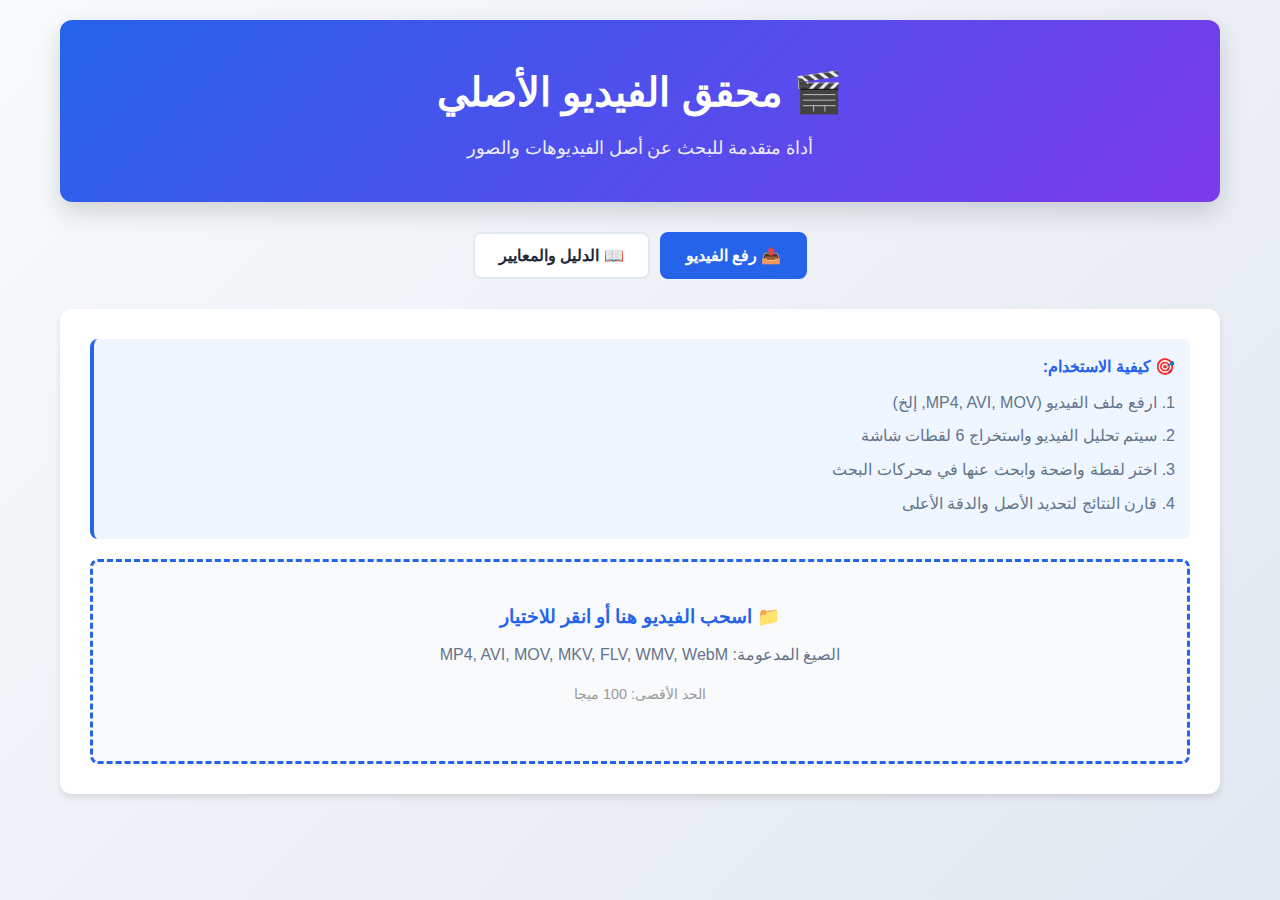
<file: index.html>
<!DOCTYPE html>
<html lang="ar" dir="rtl">
<head>
    <meta charset="UTF-8">
    <meta name="viewport" content="width=device-width, initial-scale=1.0">
    <title>محقق الفيديو الأصلي - Video Source Finder</title>
    <style>
        * {
            margin: 0;
            padding: 0;
            box-sizing: border-box;
        }

        :root {
            --primary-color: #2563eb;
            --secondary-color: #7c3aed;
            --success-color: #10b981;
            --warning-color: #f59e0b;
            --danger-color: #ef4444;
            --dark-bg: #0f172a;
            --light-bg: #f8fafc;
            --border-color: #e2e8f0;
            --text-dark: #1e293b;
            --text-light: #64748b;
            --shadow: 0 4px 6px rgba(0, 0, 0, 0.1);
            --shadow-lg: 0 10px 25px rgba(0, 0, 0, 0.15);
        }

        body {
            font-family: 'Segoe UI', Tahoma, Geneva, Verdana, sans-serif;
            background: linear-gradient(135deg, #f8fafc 0%, #e2e8f0 100%);
            color: var(--text-dark);
            line-height: 1.6;
            min-height: 100vh;
        }

        .container {
            max-width: 1200px;
            margin: 0 auto;
            padding: 20px;
        }

        .header {
            background: linear-gradient(135deg, var(--primary-color) 0%, var(--secondary-color) 100%);
            color: white;
            padding: 40px 20px;
            border-radius: 12px;
            margin-bottom: 30px;
            box-shadow: var(--shadow-lg);
            text-align: center;
        }

        .header h1 {
            font-size: 2.5em;
            margin-bottom: 10px;
            font-weight: 700;
        }

        .header p {
            font-size: 1.1em;
            opacity: 0.9;
            font-weight: 300;
        }

        .nav-tabs {
            display: flex;
            gap: 10px;
            margin-bottom: 30px;
            flex-wrap: wrap;
            justify-content: center;
        }

        .nav-btn {
            padding: 12px 24px;
            border: 2px solid var(--border-color);
            background: white;
            color: var(--text-dark);
            border-radius: 8px;
            cursor: pointer;
            font-size: 1em;
            font-weight: 600;
            transition: all 0.3s ease;
        }

        .nav-btn:hover {
            border-color: var(--primary-color);
            color: var(--primary-color);
            transform: translateY(-2px);
        }

        .nav-btn.active {
            background: var(--primary-color);
            color: white;
            border-color: var(--primary-color);
        }

        .main-content {
            background: white;
            border-radius: 12px;
            box-shadow: var(--shadow);
            padding: 30px;
            display: none;
        }

        .main-content.active {
            display: block;
        }

        .upload-area {
            border: 3px dashed var(--primary-color);
            border-radius: 8px;
            padding: 40px;
            text-align: center;
            cursor: pointer;
            transition: all 0.3s ease;
            background: var(--light-bg);
        }

        .upload-area:hover {
            background: #eff6ff;
            border-color: var(--secondary-color);
        }

        .upload-area.dragover {
            background: #eff6ff;
            border-color: var(--secondary-color);
            transform: scale(1.02);
        }

        .upload-area h3 {
            margin-bottom: 10px;
            color: var(--primary-color);
        }

        .upload-area p {
            color: var(--text-light);
            margin-bottom: 15px;
        }

        #videoInput {
            display: none;
        }

        .btn {
            padding: 12px 24px;
            border: none;
            border-radius: 8px;
            cursor: pointer;
            font-size: 1em;
            font-weight: 600;
            transition: all 0.3s ease;
            display: inline-block;
        }

        .btn-primary {
            background: var(--primary-color);
            color: white;
        }

        .btn-primary:hover {
            background: #1d4ed8;
            transform: translateY(-2px);
            box-shadow: var(--shadow);
        }

        .btn-secondary {
            background: var(--secondary-color);
            color: white;
        }

        .btn-secondary:hover {
            background: #6d28d9;
        }

        .btn-success {
            background: var(--success-color);
            color: white;
        }

        .btn-warning {
            background: var(--warning-color);
            color: white;
        }

        .btn-danger {
            background: var(--danger-color);
            color: white;
        }

        .results-section {
            margin-top: 30px;
            display: none;
        }

        .results-section.active {
            display: block;
        }

        .quality-score-card {
            background: linear-gradient(135deg, #f8fafc 0%, #e2e8f0 100%);
            border-radius: 12px;
            padding: 30px;
            margin-bottom: 20px;
            border-left: 5px solid var(--primary-color);
        }

        .quality-score-card.high {
            border-left-color: var(--success-color);
        }

        .quality-score-card.medium {
            border-left-color: var(--warning-color);
        }

        .quality-score-card.low {
            border-left-color: var(--danger-color);
        }

        .score-display {
            display: flex;
            align-items: center;
            gap: 20px;
            margin-bottom: 20px;
        }

        .score-circle {
            width: 120px;
            height: 120px;
            border-radius: 50%;
            display: flex;
            align-items: center;
            justify-content: center;
            font-size: 2.5em;
            font-weight: 700;
            color: white;
            background: var(--primary-color);
        }

        .score-circle.high {
            background: var(--success-color);
        }

        .score-circle.medium {
            background: var(--warning-color);
        }

        .score-circle.low {
            background: var(--danger-color);
        }

        .score-info h3 {
            font-size: 1.5em;
            margin-bottom: 10px;
        }

        .score-info p {
            color: var(--text-light);
            margin-bottom: 5px;
        }

        .indicators-list {
            list-style: none;
            margin-top: 20px;
        }

        .indicators-list li {
            padding: 10px;
            margin-bottom: 8px;
            border-radius: 6px;
            background: white;
            border-left: 4px solid var(--border-color);
        }

        .indicators-list li.success {
            border-left-color: var(--success-color);
            background: #f0fdf4;
        }

        .indicators-list li.warning {
            border-left-color: var(--warning-color);
            background: #fffbeb;
        }

        .indicators-list li.danger {
            border-left-color: var(--danger-color);
            background: #fef2f2;
        }

        .frames-grid {
            display: grid;
            grid-template-columns: repeat(auto-fit, minmax(250px, 1fr));
            gap: 20px;
            margin-top: 20px;
        }

        .frame-card {
            border-radius: 8px;
            overflow: hidden;
            box-shadow: var(--shadow);
            transition: all 0.3s ease;
        }

        .frame-card:hover {
            transform: translateY(-5px);
            box-shadow: var(--shadow-lg);
        }

        .frame-image {
            width: 100%;
            height: 180px;
            object-fit: cover;
            background: var(--light-bg);
        }

        .frame-actions {
            padding: 15px;
            background: white;
            display: flex;
            flex-wrap: wrap;
            gap: 8px;
            justify-content: center;
        }

        .search-btn {
            padding: 8px 12px;
            border: none;
            border-radius: 6px;
            cursor: pointer;
            font-size: 0.9em;
            font-weight: 600;
            transition: all 0.3s ease;
            text-decoration: none;
            color: white;
        }

        .search-btn:hover {
            transform: scale(1.05);
        }

        .search-btn-google {
            background: #4285f4;
        }

        .search-btn-yandex {
            background: #ff0000;
        }

        .search-btn-tineye {
            background: #25aae1;
        }

        .search-btn-archive {
            background: #666;
        }

        .metadata-table {
            width: 100%;
            border-collapse: collapse;
            margin-top: 20px;
        }

        .metadata-table th,
        .metadata-table td {
            padding: 12px;
            text-align: right;
            border-bottom: 1px solid var(--border-color);
        }

        .metadata-table th {
            background: var(--light-bg);
            font-weight: 600;
            color: var(--text-dark);
        }

        .metadata-table tr:hover {
            background: var(--light-bg);
        }

        .loading {
            display: none;
            text-align: center;
            padding: 40px;
        }

        .loading.active {
            display: block;
        }

        .spinner {
            border: 4px solid var(--light-bg);
            border-top: 4px solid var(--primary-color);
            border-radius: 50%;
            width: 40px;
            height: 40px;
            animation: spin 1s linear infinite;
            margin: 0 auto 20px;
        }

        @keyframes spin {
            0% { transform: rotate(0deg); }
            100% { transform: rotate(360deg); }
        }

        .error-message {
            background: #fef2f2;
            border: 1px solid #fecaca;
            color: #dc2626;
            padding: 15px;
            border-radius: 8px;
            margin-bottom: 20px;
            display: none;
        }

        .error-message.active {
            display: block;
        }

        .success-message {
            background: #f0fdf4;
            border: 1px solid #bbf7d0;
            color: #16a34a;
            padding: 15px;
            border-radius: 8px;
            margin-bottom: 20px;
            display: none;
        }

        .success-message.active {
            display: block;
        }

        .info-box {
            background: #eff6ff;
            border-left: 4px solid var(--primary-color);
            padding: 15px;
            border-radius: 8px;
            margin-bottom: 20px;
        }

        .info-box h4 {
            margin-bottom: 10px;
            color: var(--primary-color);
        }

        .info-box p {
            color: var(--text-light);
            margin-bottom: 8px;
        }

        @media (max-width: 768px) {
            .header h1 {
                font-size: 1.8em;
            }

            .frames-grid {
                grid-template-columns: 1fr;
            }

            .score-display {
                flex-direction: column;
                align-items: center;
            }
        }
    </style>
</head>
<body>
    <div class="container">
        <!-- الرأس -->
        <div class="header">
            <h1>🎬 محقق الفيديو الأصلي</h1>
            <p>أداة متقدمة للبحث عن أصل الفيديوهات والصور</p>
        </div>

        <!-- التبويبات -->
        <div class="nav-tabs">
            <button class="nav-btn active" onclick="switchTab('upload')">📤 رفع الفيديو</button>
            <button class="nav-btn" onclick="switchTab('guide')">📖 الدليل والمعايير</button>
        </div>

        <!-- تبويب رفع الفيديو -->
        <div id="upload" class="main-content active">
            <div class="info-box">
                <h4>🎯 كيفية الاستخدام:</h4>
                <p>1. ارفع ملف الفيديو (MP4, AVI, MOV, إلخ)</p>
                <p>2. سيتم تحليل الفيديو واستخراج 6 لقطات شاشة</p>
                <p>3. اختر لقطة واضحة وابحث عنها في محركات البحث</p>
                <p>4. قارن النتائج لتحديد الأصل والدقة الأعلى</p>
            </div>

            <div id="errorMessage" class="error-message"></div>
            <div id="successMessage" class="success-message"></div>

            <div class="upload-area" id="uploadArea" onclick="document.getElementById('videoInput').click()">
                <h3>📁 اسحب الفيديو هنا أو انقر للاختيار</h3>
                <p>الصيغ المدعومة: MP4, AVI, MOV, MKV, FLV, WMV, WebM</p>
                <p style="font-size: 0.9em; color: #999;">الحد الأقصى: 100 ميجا</p>
            </div>

            <input type="file" id="videoInput" accept="video/*" onchange="handleFileSelect(event)">

            <div id="loading" class="loading">
                <div class="spinner"></div>
                <p>جاري معالجة الفيديو...</p>
            </div>

            <div id="resultsSection" class="results-section">
                <!-- درجة الجودة -->
                <div id="qualityScoreCard" class="quality-score-card"></div>

                <!-- جدول المعلومات -->
                <h3 style="margin-top: 30px; margin-bottom: 15px;">📊 معلومات الفيديو</h3>
                <table class="metadata-table" id="metadataTable">
                    <thead>
                        <tr>
                            <th>القيمة</th>
                            <th>المعلومة</th>
                        </tr>
                    </thead>
                    <tbody id="metadataBody"></tbody>
                </table>

                <!-- لقطات الشاشة -->
                <h3 style="margin-top: 30px; margin-bottom: 15px;">🖼️ لقطات الشاشة (اختر واحدة للبحث)</h3>
                <div class="frames-grid" id="framesGrid"></div>
            </div>
        </div>

        <!-- تبويب الدليل -->
        <div id="guide" class="main-content">
            <h2>📖 دليل البحث الجنائي الرقمي عن أصل الفيديوهات</h2>
            
            <div class="info-box" style="margin-top: 20px;">
                <h4>🔍 المرحلة 1: البحث البصري المعكوس</h4>
                <p><strong>الأدوات:</strong> Google Lens, Yandex Images, TinEye</p>
                <p><strong>الطريقة:</strong> استخرج لقطة شاشة واضحة من الفيديو، ثم ابحث عنها في محركات البحث.</p>
                <p><strong>الفائدة:</strong> تجد جميع النسخ المنشورة والمواقع التي نشرت الفيديو.</p>
            </div>

            <div class="info-box">
                <h4>📅 المرحلة 2: تحليل البيانات الوصفية (Metadata)</h4>
                <p><strong>المعايير:</strong></p>
                <ul style="margin-right: 20px; margin-top: 10px;">
                    <li>تاريخ الإنشاء (الأقدم = الأصل)</li>
                    <li>الدقة (الأعلى = الأصل أو نسخة احترافية)</li>
                    <li>معدل البت (الأعلى = جودة أفضل)</li>
                    <li>نوع الكودك (ProRes, DNxHD = احترافي)</li>
                </ul>
            </div>

            <div class="info-box">
                <h4>🔐 المرحلة 3: التحقق من الأصالة (C2PA)</h4>
                <p><strong>ما هو C2PA:</strong> معيار عالمي للتحقق من أصالة الملفات الرقمية.</p>
                <p><strong>كيفية الاستخدام:</strong> ابحث عن شهادة C2PA في بيانات الملف.</p>
            </div>

            <div class="info-box">
                <h4>⚙️ المرحلة 4: تقييم جودة الملف (Forensic Quality)</h4>
                <p><strong>المؤشرات:</strong></p>
                <ul style="margin-right: 20px; margin-top: 10px;">
                    <li>عدم وجود ضغط زائد (Compression Artifacts)</li>
                    <li>توازن الألوان الطبيعي</li>
                    <li>عدم وجود شعارات مائية (Watermarks)</li>
                </ul>
            </div>

            <div class="info-box">
                <h4>🗂️ المرحلة 5: البحث في الأرشيفات الرقمية</h4>
                <p><strong>الأرشيفات المهمة:</strong></p>
                <ul style="margin-right: 20px; margin-top: 10px;">
                    <li>Internet Archive (archive.org)</li>
                    <li>YouTube</li>
                    <li>Vimeo</li>
                    <li>قواعد البيانات المتخصصة</li>
                </ul>
            </div>
        </div>
    </div>

    <script>
        // التبديل بين التبويبات
        function switchTab(tabName) {
            // إخفاء جميع التبويبات
            const contents = document.querySelectorAll('.main-content');
            contents.forEach(content => content.classList.remove('active'));

            // إزالة الحالة النشطة من جميع الأزرار
            const buttons = document.querySelectorAll('.nav-btn');
            buttons.forEach(btn => btn.classList.remove('active'));

            // إظهار التبويب المختار
            document.getElementById(tabName).classList.add('active');

            // تفعيل الزر المختار
            event.target.classList.add('active');
        }

        // معالجة رفع الملف
        const uploadArea = document.getElementById('uploadArea');
        const videoInput = document.getElementById('videoInput');

        uploadArea.addEventListener('dragover', (e) => {
            e.preventDefault();
            uploadArea.classList.add('dragover');
        });

        uploadArea.addEventListener('dragleave', () => {
            uploadArea.classList.remove('dragover');
        });

        uploadArea.addEventListener('drop', (e) => {
            e.preventDefault();
            uploadArea.classList.remove('dragover');
            const files = e.dataTransfer.files;
            if (files.length > 0) {
                videoInput.files = files;
                handleFileSelect({ target: { files: files } });
            }
        });

        function handleFileSelect(event) {
            const file = event.target.files[0];
            if (!file) return;

            // التحقق من نوع الملف
            const allowedTypes = ['video/mp4', 'video/x-msvideo', 'video/quicktime', 'video/x-matroska', 'video/x-flv', 'video/x-ms-wmv', 'video/webm'];
            if (!allowedTypes.includes(file.type)) {
                showError('نوع الملف غير مدعوم. الرجاء اختيار ملف فيديو صحيح.');
                return;
            }

            // التحقق من حجم الملف (100 ميجا)
            if (file.size > 100 * 1024 * 1024) {
                showError('حجم الملف كبير جداً. الحد الأقصى 100 ميجا.');
                return;
            }

            uploadVideo(file);
        }

        function uploadVideo(file) {
            const formData = new FormData();
            formData.append('file', file);

            document.getElementById('loading').classList.add('active');
            document.getElementById('resultsSection').classList.remove('active');
            document.getElementById('errorMessage').classList.remove('active');

            fetch('/api/upload', {
                method: 'POST',
                body: formData
            })
            .then(response => response.json())
            .then(data => {
                document.getElementById('loading').classList.remove('active');

                if (data.success) {
                    displayResults(data);
                    showSuccess('تم رفع الفيديو بنجاح!');
                } else {
                    showError('حدث خطأ في معالجة الفيديو.');
                }
            })
            .catch(error => {
                document.getElementById('loading').classList.remove('active');
                showError('خطأ في الاتصال بالخادم: ' + error.message);
            });
        }

        function displayResults(data) {
            // عرض درجة الجودة
            displayQualityScore(data.quality_analysis);

            // عرض معلومات الفيديو
            displayMetadata(data.video_info);

            // عرض لقطات الشاشة
            displayFrames(data.frames);

            document.getElementById('resultsSection').classList.add('active');
        }

        function displayQualityScore(analysis) {
            const card = document.getElementById('quality
</file>
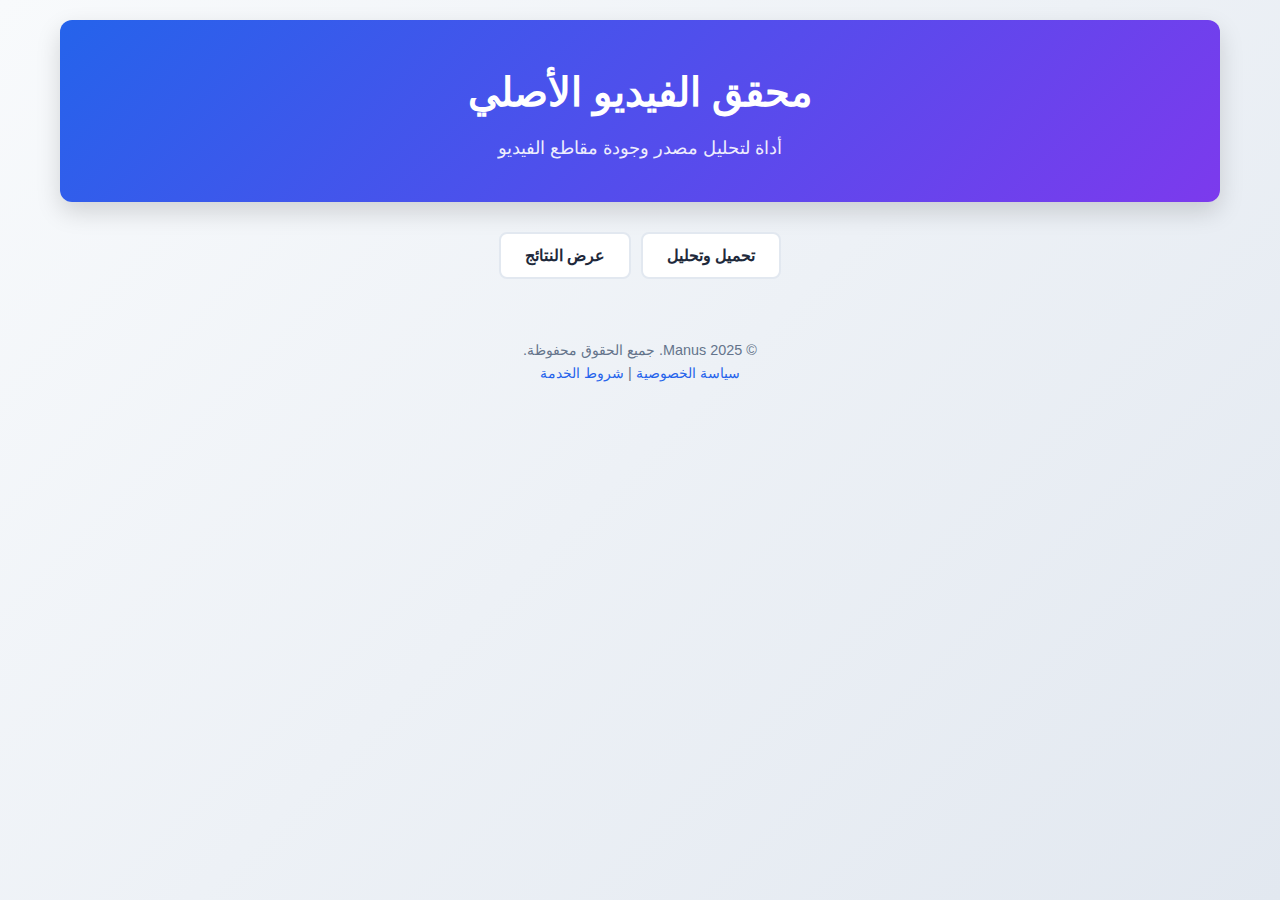
<file: templates/index.html>
<!DOCTYPE html>
<html lang="ar" dir="rtl">
<head>
    <meta charset="UTF-8">
    <meta name="viewport" content="width=device-width, initial-scale=1.0">
    <title>محقق الفيديو الأصلي - Video Source Finder</title>
    <link rel="stylesheet" href="/static/styles.css">
</head>
<body>
    <div class="container">
        <header class="header">
            <h1>محقق الفيديو الأصلي</h1>
            <p>أداة لتحليل مصدر وجودة مقاطع الفيديو</p>
        </header>

        <nav class="nav-tabs">
            <button class="nav-btn" id="uploadTab" data-target="uploadSection">تحميل وتحليل</button>
            <button class="nav-btn" id="resultsTab" data-target="resultsSection">عرض النتائج</button>
        </nav>

        <main>
            <section id="uploadSection" class="main-content">
                <form id="uploadForm" enctype="multipart/form-data">
                    <div id="uploadArea" class="upload-area">
                        <h3>اسحب وأفلت ملف الفيديو هنا</h3>
                        <p>أو</p>
                        <input type="file" id="videoInput" name="video" accept="video/*">
                        <label for="videoInput" class="btn btn-primary">اختر ملفًا</label>
                        <p id="fileNameDisplay" style="margin-top: 15px;"></p>
                    </div>
                    <div style="text-align: center; margin-top: 20px;">
                        <button type="submit" id="uploadButton" class="btn btn-success" style="display: none;">ابدأ التحليل</button>
                    </div>
                </form>
            </section>

            <section id="loadingSection" class="main-content loading">
                <div class="spinner"></div>
                <p>جاري تحليل الفيديو... قد تستغرق هذه العملية عدة دقائق.</p>
            </section>

            <section id="resultsSection" class="main-content results-section">
                <h2>نتائج التحليل</h2>
                
                <div id="qualityScoreCard" class="quality-score-card">
                    <div class="score-display">
                        <div id="scoreCircle" class="score-circle">0%</div>
                        <div class="score-info">
                            <h3 id="scoreText">درجة الجودة: 0%</h3>
                            <p id="confidenceLevel">مستوى الثقة: N/A</p>
                        </div>
                    </div>
                    <ul id="indicatorsList" class="indicators-list">
                        <!-- Indicators will be populated by JS -->
                    </ul>
                </div>

                <h3>الإطارات الرئيسية المستخرجة</h3>
                <div id="framesGrid" class="frames-grid">
                    <!-- Frames will be populated by JS -->
                </div>

                <h3>البيانات الوصفية (Metadata)</h3>
                <table class="metadata-table">
                    <thead>
                        <tr>
                            <th>الخاصية</th>
                            <th>القيمة</th>
                        </tr>
                    </thead>
                    <tbody id="metadataTableBody">
                        <!-- Metadata will be populated by JS -->
                    </tbody>
                </table>
            </section>
        </main>

        <div id="errorMessage" class="message"></div>
        <div id="successMessage" class="message"></div>

        <footer class="footer">
            <p>&copy; 2025 Manus. جميع الحقوق محفوظة.</p>
            <p><a href="#">سياسة الخصوصية</a> | <a href="#">شروط الخدمة</a></p>
        </footer>
    </div>

    <script src="/static/script.js"></script>
</body>
</html>
</file>
<file: static/styles.css>
* {
    margin: 0;
    padding: 0;
    box-sizing: border-box;
}

:root {
    --primary-color: #2563eb;
    --secondary-color: #7c3aed;
    --success-color: #10b981;
    --warning-color: #f59e0b;
    --danger-color: #ef4444;
    --dark-bg: #0f172a;
    --light-bg: #f8fafc;
    --border-color: #e2e8f0;
    --text-dark: #1e293b;
    --text-light: #64748b;
    --shadow: 0 4px 6px rgba(0, 0, 0, 0.1);
    --shadow-lg: 0 10px 25px rgba(0, 0, 0, 0.15);
}

body {
    font-family: 'Segoe UI', Tahoma, Geneva, Verdana, sans-serif;
    background: linear-gradient(135deg, #f8fafc 0%, #e2e8f0 100%);
    color: var(--text-dark);
    line-height: 1.6;
    min-height: 100vh;
}

.container {
    max-width: 1200px;
    margin: 0 auto;
    padding: 20px;
}

.header {
    background: linear-gradient(135deg, var(--primary-color) 0%, var(--secondary-color) 100%);
    color: white;
    padding: 40px 20px;
    border-radius: 12px;
    margin-bottom: 30px;
    box-shadow: var(--shadow-lg);
    text-align: center;
}

.header h1 {
    font-size: 2.5em;
    margin-bottom: 10px;
    font-weight: 700;
}

.header p {
    font-size: 1.1em;
    opacity: 0.9;
    font-weight: 300;
}

.nav-tabs {
    display: flex;
    gap: 10px;
    margin-bottom: 30px;
    flex-wrap: wrap;
    justify-content: center;
}

.nav-btn {
    padding: 12px 24px;
    border: 2px solid var(--border-color);
    background: white;
    color: var(--text-dark);
    border-radius: 8px;
    cursor: pointer;
    font-size: 1em;
    font-weight: 600;
    transition: all 0.3s ease;
}

.nav-btn:hover {
    border-color: var(--primary-color);
    color: var(--primary-color);
    transform: translateY(-2px);
}

.nav-btn.active {
    background: var(--primary-color);
    color: white;
    border-color: var(--primary-color);
}

.main-content {
    background: white;
    border-radius: 12px;
    box-shadow: var(--shadow);
    padding: 30px;
    display: none;
}

.main-content.active {
    display: block;
}

.upload-area {
    border: 3px dashed var(--primary-color);
    border-radius: 8px;
    padding: 40px;
    text-align: center;
    cursor: pointer;
    transition: all 0.3s ease;
    background: var(--light-bg);
}

.upload-area:hover {
    background: #eff6ff;
    border-color: var(--secondary-color);
}

.upload-area.dragover {
    background: #eff6ff;
    border-color: var(--secondary-color);
    transform: scale(1.02);
}

.upload-area h3 {
    margin-bottom: 10px;
    color: var(--primary-color);
}

.upload-area p {
    color: var(--text-light);
    margin-bottom: 15px;
}

#videoInput {
    display: none;
}

.btn {
    padding: 12px 24px;
    border: none;
    border-radius: 8px;
    cursor: pointer;
    font-size: 1em;
    font-weight: 600;
    transition: all 0.3s ease;
    display: inline-block;
}

.btn-primary {
    background: var(--primary-color);
    color: white;
}

.btn-primary:hover {
    background: #1d4ed8;
    transform: translateY(-2px);
    box-shadow: var(--shadow);
}

.btn-secondary {
    background: var(--secondary-color);
    color: white;
}

.btn-secondary:hover {
    background: #6d28d9;
}

.btn-success {
    background: var(--success-color);
    color: white;
}

.btn-warning {
    background: var(--warning-color);
    color: white;
}

.btn-danger {
    background: var(--danger-color);
    color: white;
}

.results-section {
    margin-top: 30px;
    display: none;
}

.results-section.active {
    display: block;
}

.quality-score-card {
    background: linear-gradient(135deg, #f8fafc 0%, #e2e8f0 100%);
    border-radius: 12px;
    padding: 30px;
    margin-bottom: 20px;
    border-left: 5px solid var(--primary-color);
}

.quality-score-card.high {
    border-left-color: var(--success-color);
}

.quality-score-card.medium {
    border-left-color: var(--warning-color);
}

.quality-score-card.low {
    border-left-color: var(--danger-color);
}

.score-display {
    display: flex;
    align-items: center;
    gap: 20px;
    margin-bottom: 20px;
}

.score-circle {
    width: 120px;
    height: 120px;
    border-radius: 50%;
    display: flex;
    align-items: center;
    justify-content: center;
    font-size: 2.5em;
    font-weight: 700;
    color: white;
    background: var(--primary-color);
}

.score-circle.high {
    background: var(--success-color);
}

.score-circle.medium {
    background: var(--warning-color);
}

.score-circle.low {
    background: var(--danger-color);
}

.score-info h3 {
    font-size: 1.5em;
    margin-bottom: 10px;
}

.score-info p {
    color: var(--text-light);
    margin-bottom: 5px;
}

.indicators-list {
    list-style: none;
    margin-top: 20px;
}

.indicators-list li {
    padding: 10px;
    margin-bottom: 8px;
    border-radius: 6px;
    background: white;
    border-left: 4px solid var(--border-color);
}

.indicators-list li.success {
    border-left-color: var(--success-color);
    background: #f0fdf4;
}

.indicators-list li.warning {
    border-left-color: var(--warning-color);
    background: #fffbeb;
}

.indicators-list li.danger {
    border-left-color: var(--danger-color);
    background: #fef2f2;
}

.frames-grid {
    display: grid;
    grid-template-columns: repeat(auto-fit, minmax(250px, 1fr));
    gap: 20px;
    margin-top: 20px;
}

.frame-card {
    border-radius: 8px;
    overflow: hidden;
    box-shadow: var(--shadow);
    transition: all 0.3s ease;
}

.frame-card:hover {
    transform: translateY(-5px);
    box-shadow: var(--shadow-lg);
}

.frame-image {
    width: 100%;
    height: 180px;
    object-fit: cover;
    background: var(--light-bg);
}

.frame-actions {
    padding: 15px;
    background: white;
    display: flex;
    flex-wrap: wrap;
    gap: 8px;
    justify-content: center;
}

.search-btn {
    padding: 8px 12px;
    border: none;
    border-radius: 6px;
    cursor: pointer;
    font-size: 0.9em;
    font-weight: 600;
    transition: all 0.3s ease;
    text-decoration: none;
    color: white;
}

.search-btn:hover {
    transform: scale(1.05);
}

.search-btn-google {
    background: #4285f4;
}

.search-btn-yandex {
    background: #ff0000;
}

.search-btn-tineye {
    background: #25aae1;
}

.search-btn-archive {
    background: #666;
}

.metadata-table {
    width: 100%;
    border-collapse: collapse;
    margin-top: 20px;
}

.metadata-table th,
.metadata-table td {
    padding: 12px;
    text-align: right;
    border-bottom: 1px solid var(--border-color);
}

.metadata-table th {
    background: var(--light-bg);
    font-weight: 600;
    color: var(--text-dark);
}

.metadata-table tr:hover {
    background: var(--light-bg);
}

.loading {
    display: none;
    text-align: center;
    padding: 40px;
}

.loading.active {
    display: block;
}

.spinner {
    border: 4px solid var(--light-bg);
    border-top: 4px solid var(--primary-color);
    border-radius: 50%;
    width: 40px;
    height: 40px;
    animation: spin 1s linear infinite;
    margin: 0 auto 15px;
}

@keyframes spin {
    0% { transform: rotate(0deg); }
    100% { transform: rotate(360deg); }
}

.message {
    position: fixed;
    top: 20px;
    right: 20px;
    padding: 15px 25px;
    border-radius: 8px;
    color: white;
    font-weight: 600;
    z-index: 1000;
    display: none;
    box-shadow: var(--shadow-lg);
}

.message.active {
    display: block;
}

#errorMessage {
    background: var(--danger-color);
}

#successMessage {
    background: var(--success-color);
}

.footer {
    text-align: center;
    padding: 20px;
    margin-top: 40px;
    color: var(--text-light);
    font-size: 0.9em;
}

.footer a {
    color: var(--primary-color);
    text-decoration: none;
}

.footer a:hover {
    text-decoration: underline;
}

/* RTL adjustments */
.metadata-table th,
.metadata-table td {
    text-align: right;
}

.quality-score-card {
    border-left: none;
    border-right: 5px solid var(--primary-color);
}

.quality-score-card.high {
    border-right-color: var(--success-color);
}

.quality-score-card.medium {
    border-right-color: var(--warning-color);
}

.quality-score-card.low {
    border-right-color: var(--danger-color);
}

.indicators-list li {
    border-left: none;
    border-right: 4px solid var(--border-color);
}

.indicators-list li.success {
    border-right-color: var(--success-color);
}

.indicators-list li.warning {
    border-right-color: var(--warning-color);
}

.indicators-list li.danger {
    border-right-color: var(--danger-color);
}

.message {
    right: auto;
    left: 20px;
}
</file>
